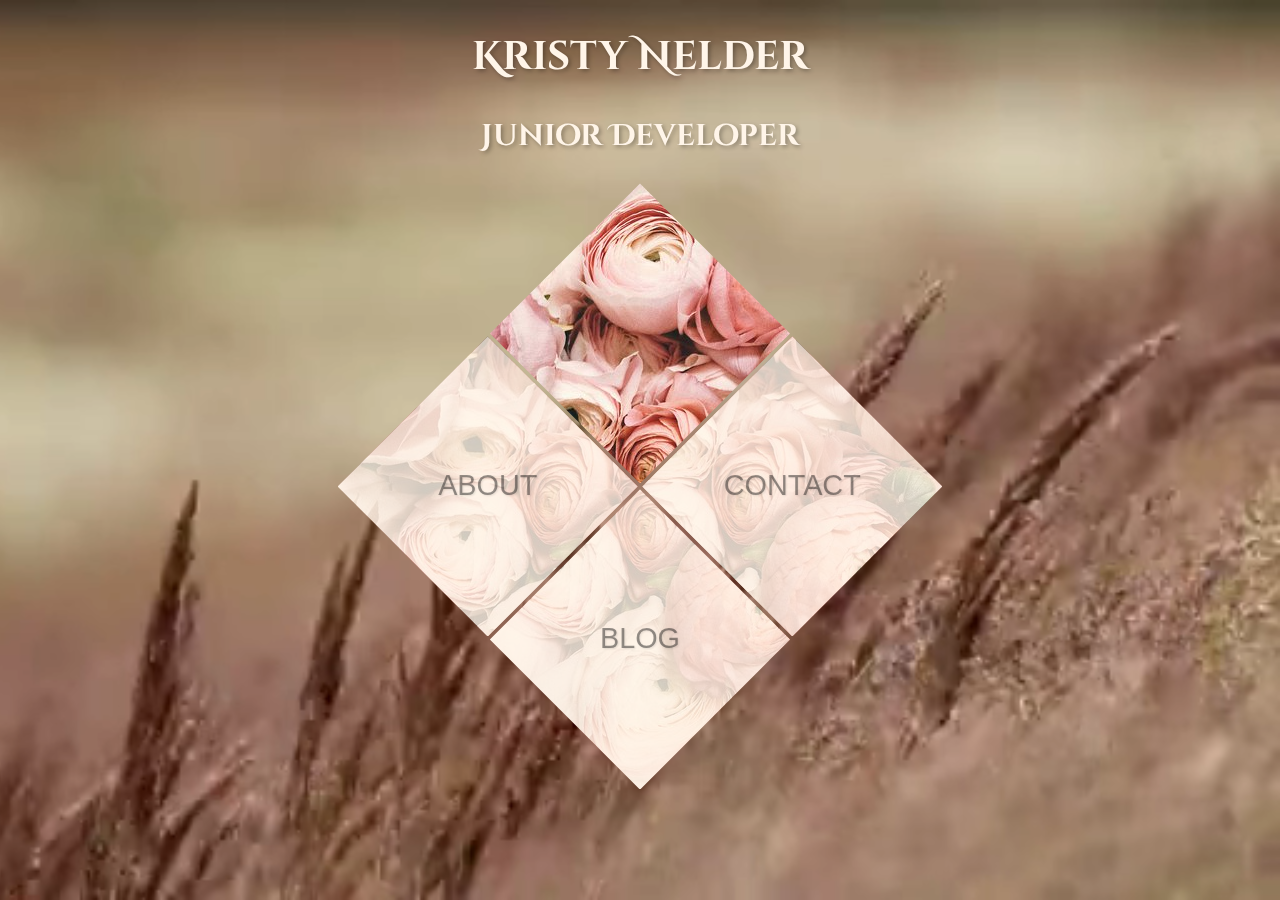
<file: index.html>
<!DOCTYPE html>
<html lang="en">
<head>
  <meta charset="UTF-8">
  <meta name="viewport" content="width=device-width, initial-scale=1.0">
  <meta http-equiv="X-UA-Compatible" content="ie=edge">
  <title>profile kristy nelder</title>
  <link rel="stylesheet" href="src/style.css" integrity="sha512-XRB1OrxHN34PA4bUGVY+02gOj3jcBAPOMK3rOWB+fNjvJu61YyxOSltYw5qbmXCGLa2VBVxNA+71FBBrmz/pBg==">
</head>  
</body>
<header><h1>Kristy Nelder</h1>
        <h2>Junior Developer</h2>
</header>
<video autoplay muted loop id="myVideo"><!-- background video on loop-->
    <source src="src/field.webm" type="video/webm"><!-- used webm file to compress file-->
    Your browser does not support HTML5 video.
  </video> <!-- background video -->

<div class="img-clip-block"> <!-- clip blocksof image -->
  <div class="img-clip-row">
      <div class="img-clip-wrap">
      </div>
  </div>

  <div class="img-clip-row">
      <a href="src/about.html" class="img-clip-wrap">
          <div class="overlay"><!-- overlay on image-->
              <div class="overlay-content">About</div>
          </div>
      </a>

      <a href="src/contact.html" class="img-clip-wrap">
          <div class="overlay">			
              <div class="overlay-content">Contact</div>
          </div>
      </a>
  </div>

  <div class="img-clip-row">
      <a href="src/blog.html" class="img-clip-wrap polygon-clip-rhombus">
          <div class="overlay">
              <div class="overlay-content">Blog</div>			
          </div>
      </a>
  </div>
</div> 

<!-- /to enable the diamond shape had to use svg otherwise it would only allow basic shapes-->
<svg class="clip-svg">
  <defs>
      <clipPath id="clip-diamond" clipPathUnits="objectBoundingBox">
          <polygon points="0.5 0, 1 0.5, 0.5 1, 0 0.5" />
      </clipPath>
  </defs>	
</svg>

</body>
</html>
</file>
<file: src/style.css>
@import url("https://fonts.googleapis.com/css?family=Cinzel+Decorative&display=swap");
body {
  font-size: 16px;
  line-height: 1.5;
  background: #7b7b7b;
  margin: 0;
  padding: 0;
}

header {
  font-family: 'Cinzel Decorative', cursive;
  text-align: center;
  text-shadow: 2px 2px 4px rgba(0, 0, 0, 0.3);
  color: #fff5e9;
  font-size: 20px;
  z-index: 2;
}

/* video set as background*/
#myVideo {
  position: fixed;
  right: 0;
  bottom: 0;
  min-width: 100%;
  min-height: 100%;
  z-index: -1;
}

p {
  margin: 0 0 10px 0;
}

/* start of diamond menu*/
.clip-svg {
  width: 0;
  height: 0;
}

.img-clip-block {
  font-family: 'Cuprum', sans-serif;
  margin: 20px 0;
}

.img-clip-row {
  text-align: center;
}

.img-clip-row:first-of-type .img-clip-wrap {
  background-position: top;
}

.img-clip-row:nth-of-type(2) .img-clip-wrap:nth-of-type(odd) {
  background-position: left;
}

.img-clip-row:nth-of-type(2) .img-clip-wrap:nth-of-type(even) {
  background-position: right;
}

.img-clip-row:last-of-type .img-clip-wrap {
  background-position: bottom;
}

/* each diamond uses a portion of the flower image. background is over layed*/
.img-clip-wrap {
  width: 300px;
  height: 300px;
  background-image: url("flowers.jpg");
  background-repeat: no-repeat;
  margin-left: auto;
  margin-right: auto;
  display: block;
  position: relative;
  -webkit-clip-path: polygon(50% 0%, 100% 50%, 50% 100%, 0% 50%);
  clip-path: polygon(50% 0%, 100% 50%, 50% 100%, 0% 50%);
  -webkit-clip-path: url("#clip-diamond");
          clip-path: url("#clip-diamond");
}

.overlay {
  background: rgba(255, 245, 233, 0.8);
  position: absolute;
  left: 0;
  right: 0;
  top: 0;
  bottom: 0;
  pointer-events: none;
  -webkit-transition: all 0.3s linear;
  transition: all 0.3s linear;
}

.overlay-content {
  color: rgba(0, 0, 0, 0.4);
  font-weight: 400;
  font-size: 180%;
  text-transform: uppercase;
  position: absolute;
  left: 50%;
  top: 50%;
  -webkit-transform: translateX(-50%) translateY(-50%);
  transform: translateX(-50%) translateY(-50%);
  text-shadow: 1px 1px 2px rgba(0, 0, 0, 0.1);
}

.img-clip-wrap:hover .overlay {
  -webkit-transition: all 0.4s ease-in;
  transition: all 0.4s ease-in;
  background: none;
}

.img-clip-img {
  display: block;
}

/* resize diamond menu for smaller devises*/
@media only screen and (min-width: 650px) {
  .img-clip-row {
    margin-top: -154px;
  }
  .img-clip-row:first-of-type {
    margin-top: auto;
  }
  .img-clip-wrap {
    display: inline-block;
  }
}
/*# sourceMappingURL=style.css.map */
</file>
